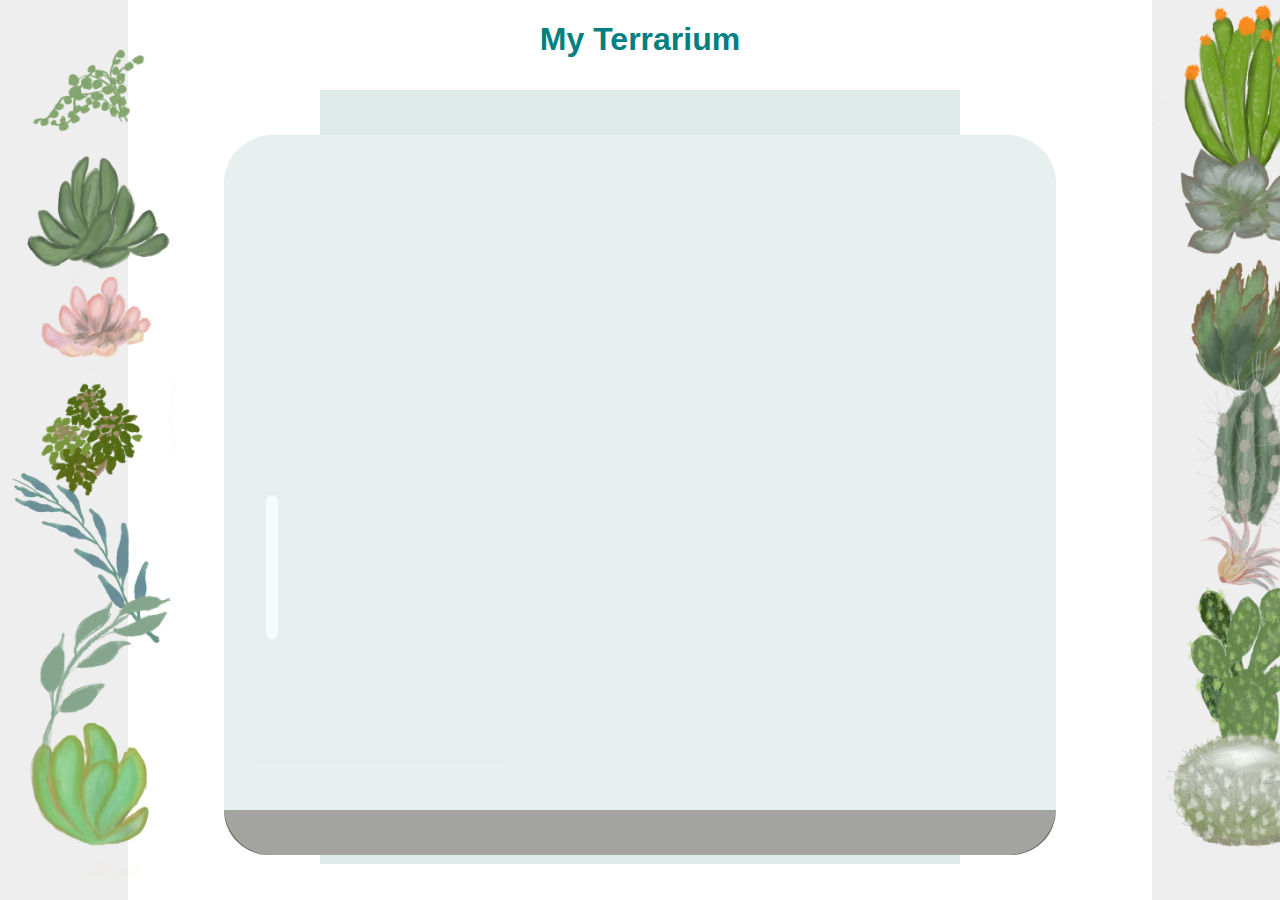
<file: terrarium/index.html>
<!DOCTYPE html>
<html lang="en">
    <head>
        <title>Virtual Terrarium</title>
        <meta charset="utf-8" />
        <meta name="viewport" content="width=device-width, initial-scale=1" />
        <link rel="stylesheet" href="./style.css">
        <script src="./script.js" defer></script>
    </head>
    <body>
        <h1 style>My Terrarium</h1>
        <div id="page">
            <div id="left-container" class="container">
                <div class="plant-holder">
                    <img class="plant" alt="plant" id="plant1" src="./images/plant1.png" />
                </div>
                <div class="plant-holder">
                    <img class="plant" alt="plant" id="plant2" src="./images/plant2.png" />
                </div>
                <div class="plant-holder">
                    <img class="plant" alt="plant" id="plant3" src="./images/plant3.png" />
                </div>
                <div class="plant-holder">
                    <img class="plant" alt="plant" id="plant4" src="./images/plant4.png" />
                </div>
                <div class="plant-holder">
                    <img class="plant" alt="plant" id="plant5" src="./images/plant5.png" />
                </div>
                <div class="plant-holder">
                    <img class="plant" alt="plant" id="plant6" src="./images/plant6.png" />
                </div>
                <div class="plant-holder">
                    <img class="plant" alt="plant" id="plant7" src="./images/plant7.png" />
                </div>
            </div>
            <div id="right-container" class="container">
                <div class="plant-holder">
                    <img class="plant" alt="plant" id="plant8" src="./images/plant8.png" />
                </div>
                <div class="plant-holder">
                    <img class="plant" alt="plant" id="plant9" src="./images/plant9.png" />
                </div>
                <div class="plant-holder">
                    <img class="plant" alt="plant" id="plant10" src="./images/plant10.png" />
                </div>
                <div class="plant-holder">
                    <img class="plant" alt="plant" id="plant11" src="./images/plant11.png" />
                </div>
                <div class="plant-holder">
                    <img class="plant" alt="plant" id="plant12" src="./images/plant12.png" />
                </div>
                <div class="plant-holder">
                    <img class="plant" alt="plant" id="plant13" src="./images/plant13.png" />
                </div>
                <div class="plant-holder">
                    <img class="plant" alt="plant" id="plant14" src="./images/plant14.png" />
                </div>
            </div>
            <div id="terrarium">
                <div class="jar-top"></div>
                <div class="jar-walls">
                    <div class="jar-glossy-long"></div>
                    <div class="jar-glossy-short"></div>
                </div>
                <div class="dirt"></div>
                <div class="jar-bottom"></div>
            </div>
        </div>
    </body>
</html>
</file>
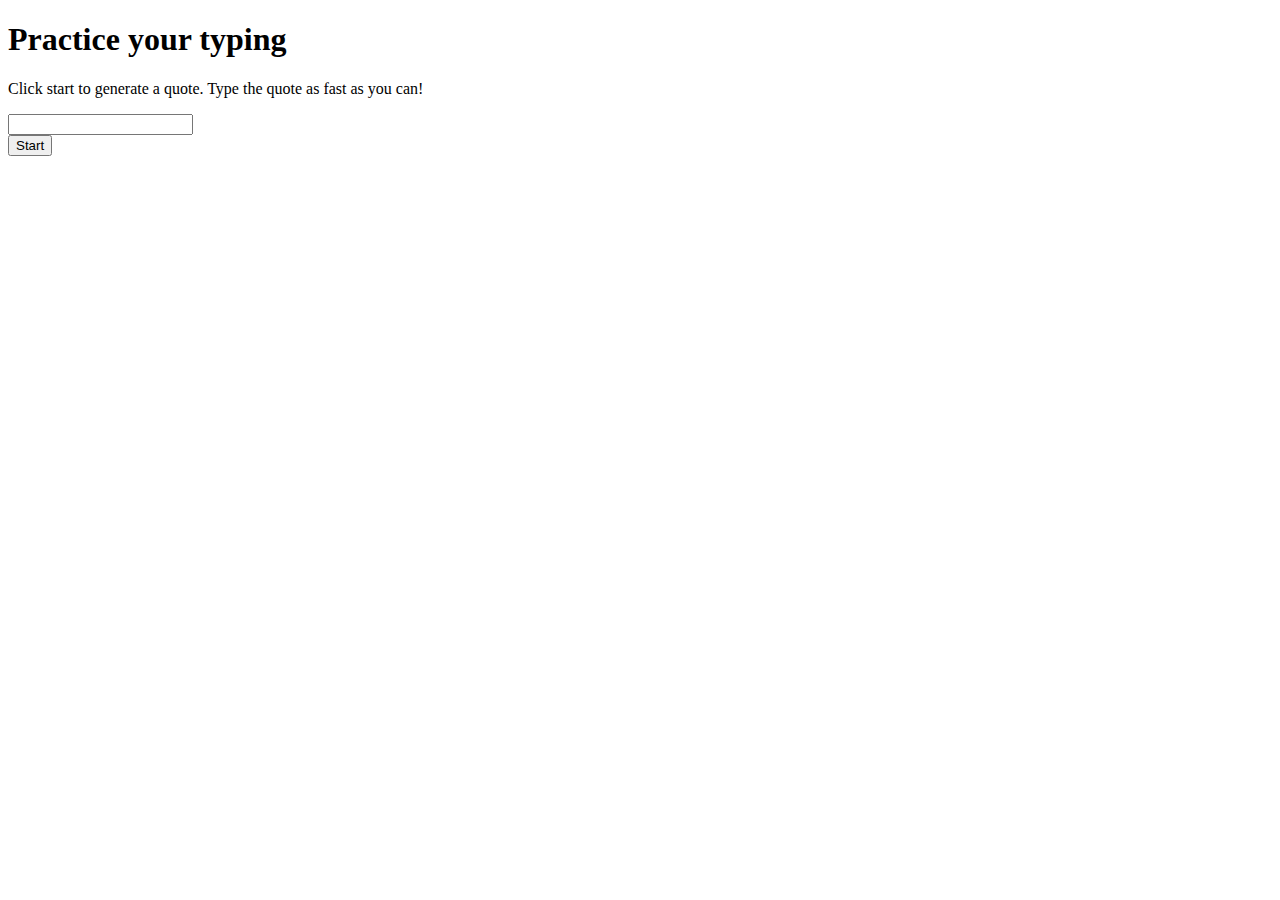
<file: typing-game/index.html>
<!DOCTYPE html>
<html lang="en">
    <head>
        <title>Typing Game</title>
        <meta charset="utf-8" />
        <meta name="viewport" content="width=device-width, initial-scale=1" />
        <link rel="stylesheet" href="./index.css">
    </head>
    <body>
        <h1>Practice your typing</h1>
        <div>
            Click start to generate a quote. Type the quote as fast as you can!
        </div>
        <p id="quote"></p>
        <p id="message"></p>
        <div class="input">
            <form>
                <input type="text" id="typed"><br>
                <button type="button" id="start" >Start</button>
            </form> 
        </div>
        <script src="index.js"></script>
    </body>
</html>
</file>
<file: terrarium/style.css>
body {
	font-family: helvetica, arial, sans-serif;
}

h1 {
    color: teal;
    text-align: center;
}

.container {
    background-color: #eee;
	width: 10%;
	top: 0px;
	position: absolute;
	height: 100%;
}
#left-container {
	left: 0px;
}

#right-container {
	right: 0px;
}

.plant-holder {
	position: relative;
	height: 13%;
}

.plant {
	position: absolute;
	max-width: 150%;
	max-height: 150%;
	z-index: 2;
}


.jar-walls {
	height: 80%;
	width: 65%;
	background: #d1e1df;
	border-radius: 3rem;
	position: absolute;
	bottom: 5%;
	left: 17.5%;
	opacity: 0.5;
	z-index: 1;
}

.jar-top {
	width: 50%;
	height: 5%;
	background: #d1e1df;
	position: absolute;
	bottom: 85%;
	left: 25%;
	opacity: 0.7;
	z-index: 1;
}

.jar-bottom {
	width: 50%;
	height: 1%;
	background: #d1e1df;
	position: absolute;
	bottom: 4%;
	left: 25%;
	opacity: 0.7;
}

.dirt {
	width: 65%;
	height: 5%;
	background: #3a241d;
	position: absolute;
	border-radius: 0 0 3rem 3rem;
	bottom: 5%;
	left: 17.5%;
	opacity: 0.7;
	z-index: 0;
}

.jar-glossy-long {
    height: 20%;
    width: 1.5%;
    background: #e8fcf9;
    position: relative;
    border-radius: 3rem 3rem 3rem 3rem;
    left: 5%;
    top: 50%;
}
</file>
<file: typing-game/index.css>
.highlight {
    background-color: yellow;
}
  
.error {
    background-color: lightcoral;
}
</file>
